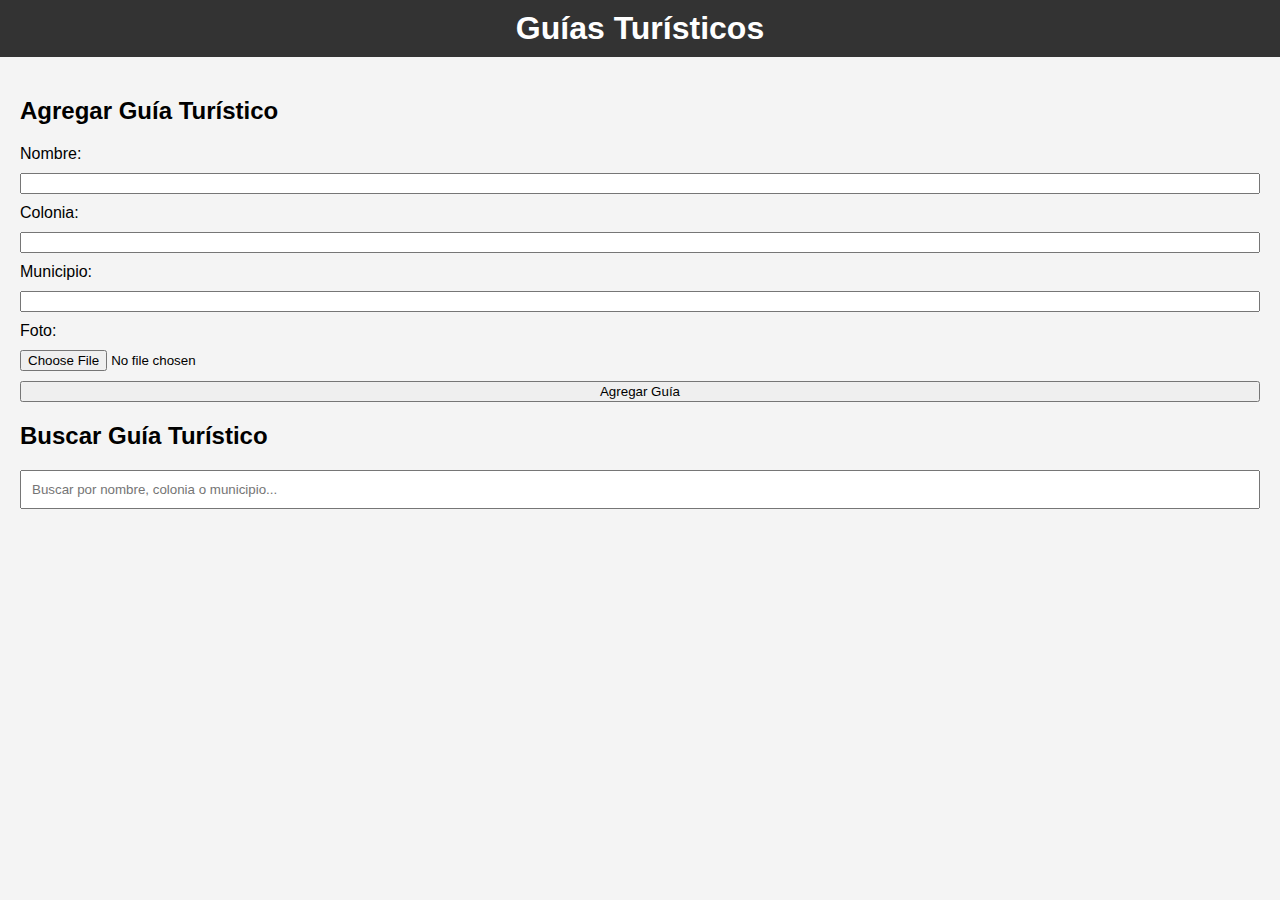
<file: contactanos.html>
<!DOCTYPE html>
<html lang="es">
<head>
    <meta charset="UTF-8">
    <meta name="viewport" content="width=device-width, initial-scale=1.0">
    <title>Catálogo de Guías Turísticos</title>
    <link rel="stylesheet" href="css/contactanos.css">
</head>
<body>
    <header>
        <div class="container">
            <h1>Guías Turísticos</h1>
           
        </div>
    </header>

    <main>
        <!-- Formulario para agregar guías turísticos -->
        <section id="formulario">
            <h2>Agregar Guía Turístico</h2>
            <form id="add-guide-form" action="guias.php" method="POST" enctype="multipart/form-data">
                <label for="nombre">Nombre:</label>
                <input type="text" id="nombre" name="nombre" required>

                <label for="colonia">Colonia:</label>
                <input type="text" id="colonia" name="colonia" required>

                <label for="municipio">Municipio:</label>
                <input type="text" id="municipio" name="municipio" required>

                <label for="foto">Foto:</label>
                <input type="file" id="foto" name="foto" accept="image/*" required>

                <button type="submit">Agregar Guía</button>
            </form>
        </section>

        <!-- Buscador -->
        <section id="buscador">
            <h2>Buscar Guía Turístico</h2>
            <input type="text" id="search-input" placeholder="Buscar por nombre, colonia o municipio...">
        </section>

        <!-- Contenedor de Cards -->
        <div class="cards-container" id="cards-container">
            <?php include 'generar_cards.php'; ?>
        </div>
    </main>

    <!-- Enlace al archivo JavaScript -->
    <script src="js/contactanos.js"></script>
</body>
</html>
</file>
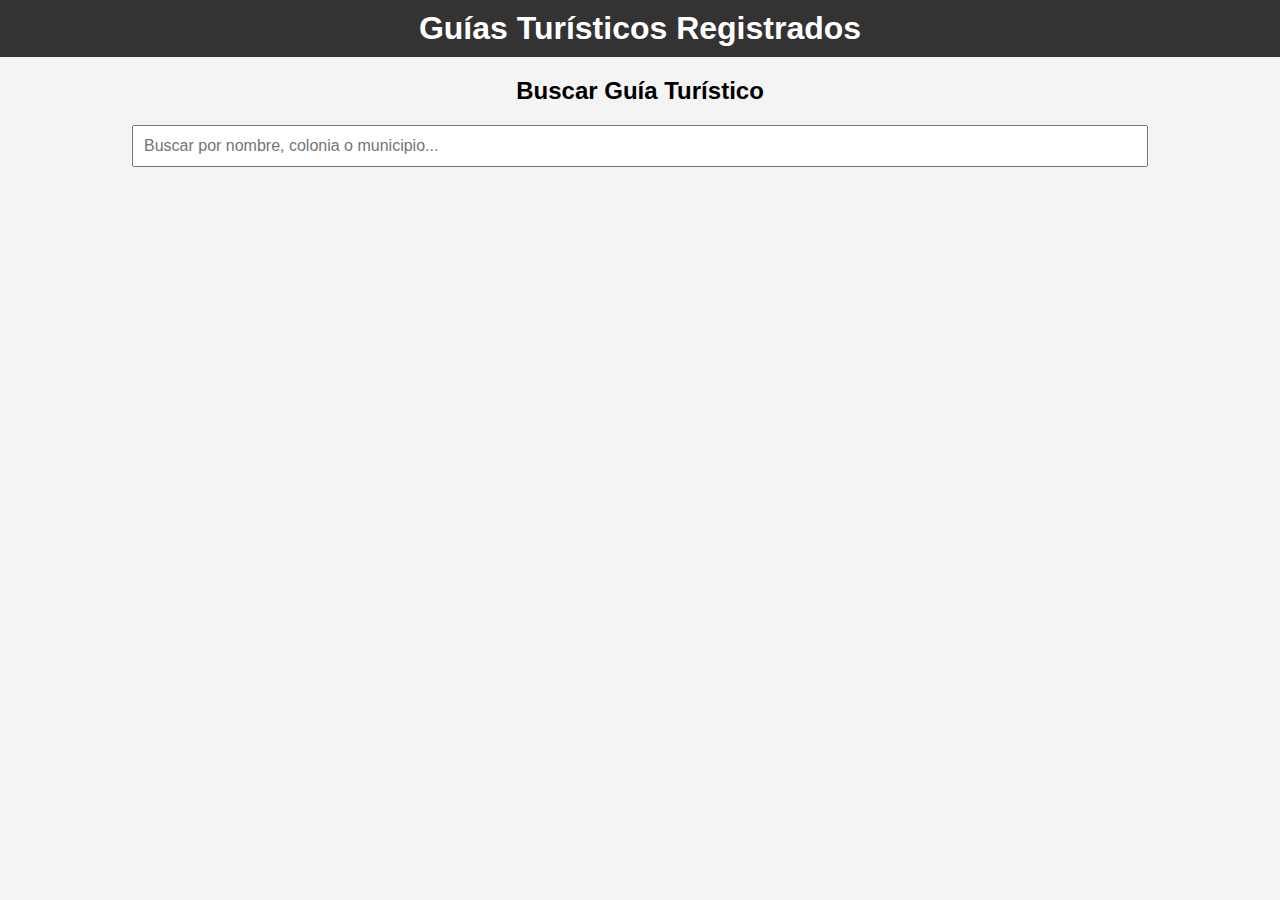
<file: guias_registrados.html>
<!DOCTYPE html>
<html lang="es">
<head>
    <meta charset="UTF-8">
    <meta name="viewport" content="width=device-width, initial-scale=1.0">
    <title>Guías Turísticos</title>
    <link rel="stylesheet" href="css/usuarios.css">
</head>
<body>
    <header>
        <div class="container">
            <h1>Guías Turísticos Registrados</h1>
        </div>
    </header>

    <main>
        <!-- Buscador -->
        <section id="buscador">
            <h2>Buscar Guía Turístico</h2>
            <input type="text" id="search-input" placeholder="Buscar por nombre, colonia o municipio...">
        </section>

        <!-- Contenedor de Cards -->
        <div class="cards-container" id="cards-container">
            <?php include 'mostrar_cards.php'; ?>
        </div>
    </main>

    <!-- Enlace al archivo JavaScript -->
    <script src="js/scripts.js"></script>
</body>
</html>
</file>
<file: css/contactanos.css>
body {
    font-family: Arial, sans-serif;
    margin: 0;
    padding: 0;
    background-color: #f4f4f4;
}

header {
    background-color: #333;
    color: #fff;
    padding: 10px 0;
    text-align: center;
}

header h1 {
    margin: 0;
}

nav ul {
    list-style-type: none;
    padding: 0;
}

nav ul li {
    display: inline;
    margin: 0 10px;
}

nav ul li a {
    color: #fff;
    text-decoration: none;
}

main {
    padding: 20px;
}

#formulario, #buscador {
    margin-bottom: 20px;
}

#formulario form {
    display: flex;
    flex-direction: column;
}

#formulario label, #formulario input {
    margin-bottom: 10px;
}

.cards-container {
    display: flex;
    flex-wrap: wrap;
    gap: 10px;
}

.card {
    background-color: #fff;
    border: 1px solid #ddd;
    border-radius: 5px;
    overflow: hidden;
    width: 200px;
    text-align: center;
    box-shadow: 0 4px 8px rgba(0, 0, 0, 0.1);
    position: relative;
}

.card img {
    width: 100%;
    height: 150px;
    object-fit: cover;
}

.card h3, .card p {
    margin: 0;
    padding: 10px;
}

.card .btn {
    display: inline-block;
    padding: 5px 10px;
    margin: 5px;
    text-decoration: none;
    color: #fff;
    background-color: #007bff;
    border-radius: 3px;
}

.card .btn-delete {
    background-color: #dc3545;
}

#search-input {
    padding: 10px;
    width: 100%;
    box-sizing: border-box;
}
</file>
<file: css/usuarios.css>
body {
    font-family: Arial, sans-serif;
    margin: 0;
    padding: 0;
    background-color: #f4f4f4;
}

header {
    background-color: #333;
    color: #fff;
    padding: 10px 0;
    text-align: center;
}

h1 {
    margin: 0;
}

#buscador {
    margin: 20px;
    text-align: center;
}

#search-input {
    width: 80%;
    padding: 10px;
    font-size: 16px;
}

.cards-container {
    display: flex;
    flex-wrap: wrap;
    justify-content: center;
    gap: 20px;
    padding: 20px;
}

.card {
    background: #fff;
    border: 1px solid #ddd;
    border-radius: 8px;
    box-shadow: 0 0 10px rgba(0, 0, 0, 0.1);
    width: 300px;
    overflow: hidden;
}

.card img {
    width: 100%;
    height: auto;
}

.card-body {
    padding: 15px;
}

.card-body h3 {
    margin-top: 0;
    font-size: 18px;
}

.card-body p {
    margin: 5px 0;
}
</file>
